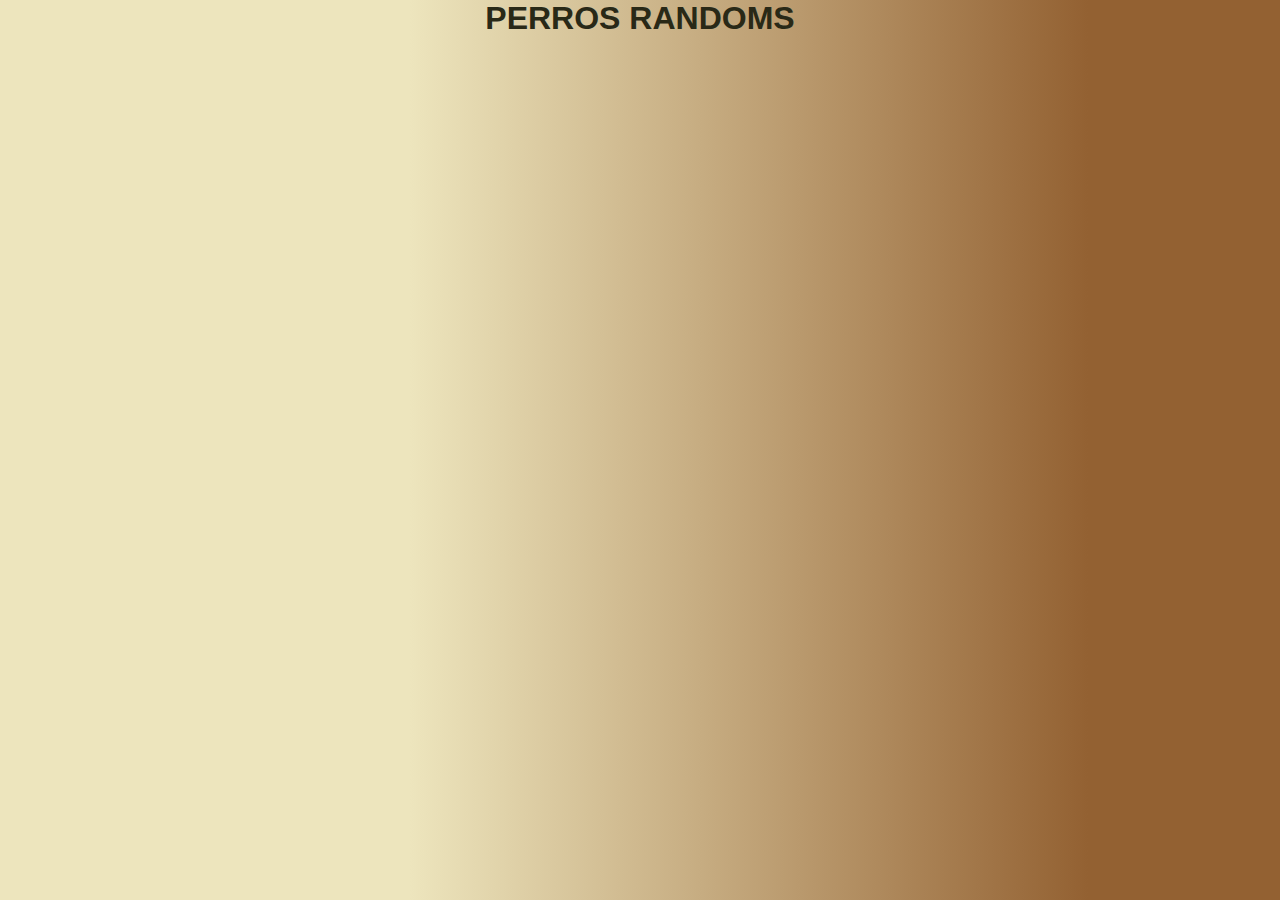
<file: 02_dogApi/index.html>
<!DOCTYPE html>
<html lang="en">
<head>
    <meta charset="UTF-8">
    <meta http-equiv="X-UA-Compatible" content="IE=edge">
    <meta name="viewport" content="width=device-width, initial-scale=1.0">
    <title>PERROS RANDOMS</title>
    <link rel="stylesheet" href="estilos.css">
    <link rel="preconnect" href="https://fonts.gstatic.com" crossorigin>
</head>
<body onload="changeDog()">
    <h1>PERROS RANDOMS</h1>
    
    <div id="imageDog">

    </div>
    <script src="app.js"></script>

</body>
</html>
</file>
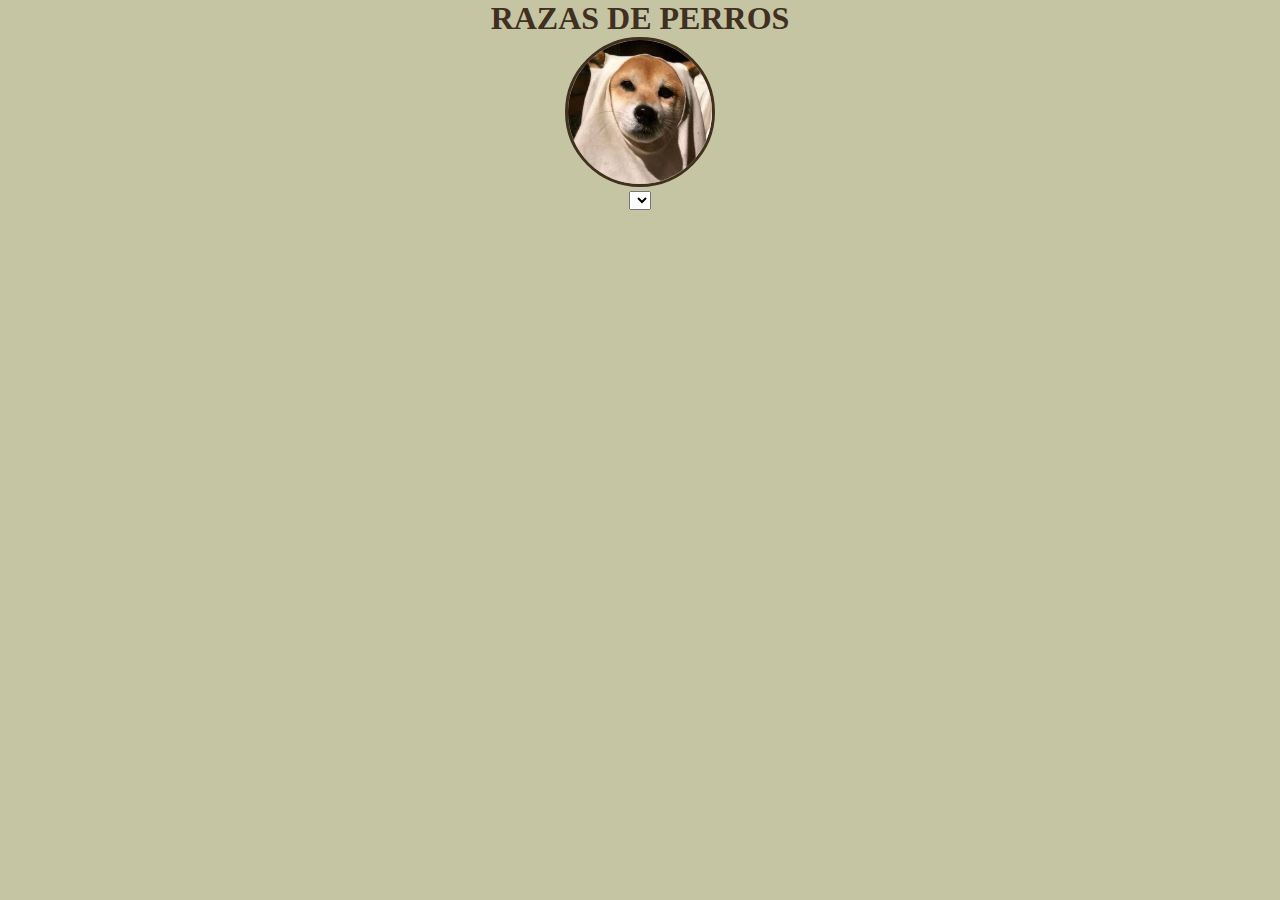
<file: 03_razas/index.html>
<!DOCTYPE html>
<html lang="en">
<head>
    <meta charset="UTF-8">
    <meta http-equiv="X-UA-Compatible" content="IE=edge">
    <meta name="viewport" content="width=device-width, initial-scale=1.0">
    <title>Document</title>
    <link rel="stylesheet" href="estilo.css">
</head>
<body onload="cargarRazas()">

    <h1>RAZAS DE PERROS</h1>
    <img src="perro.jpg" class="perro" alt="">
    <br>
    <select name="" id="razas" onchange="changePerritos(this.value)">
    
    </select>
    <div id="perritos">


    </div>

    <script src="app.js"></script>
</body>
</html>
</file>
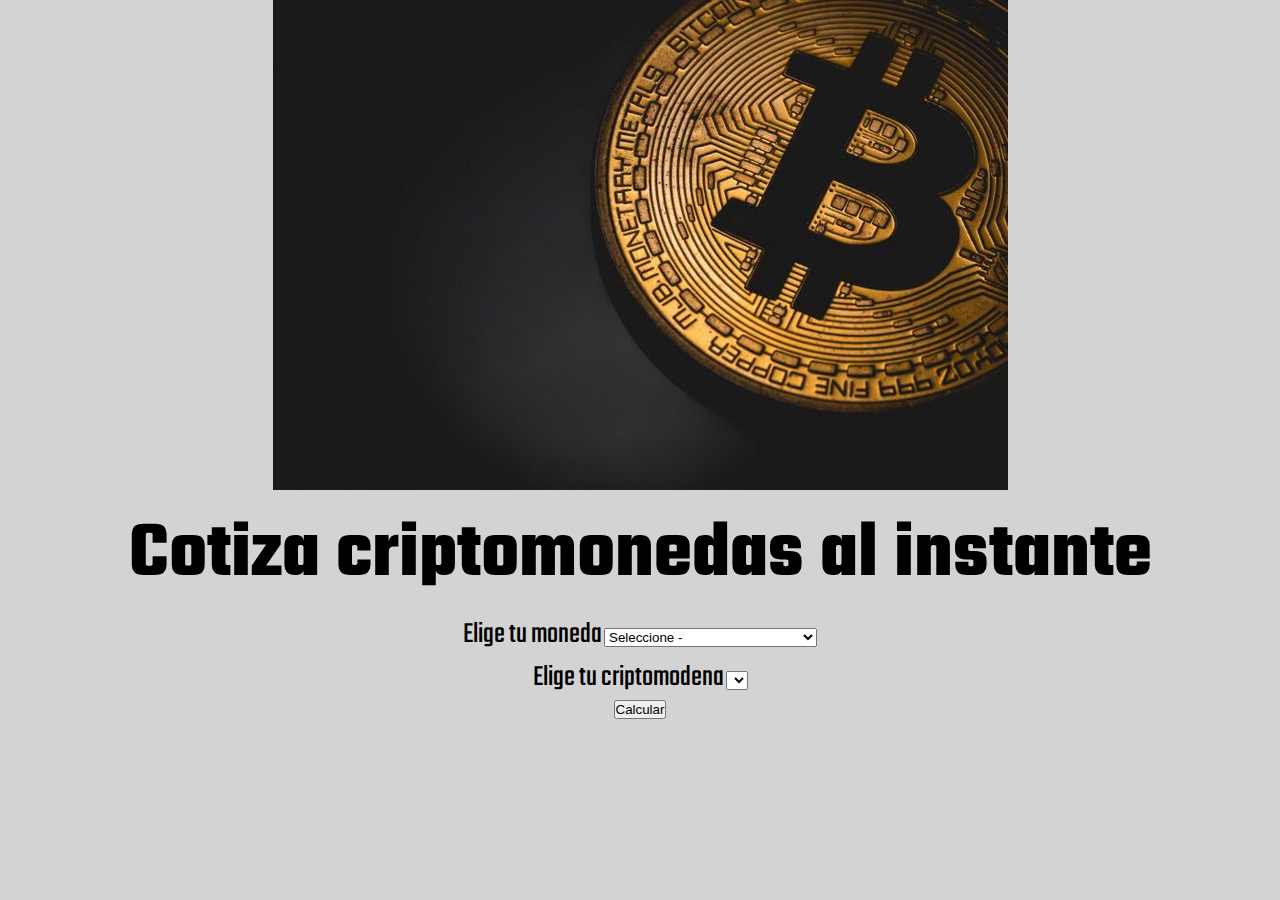
<file: 04_cotizador/index.html>
<!DOCTYPE html>
<html lang="en">
<head>
    <meta charset="UTF-8">
    <meta http-equiv="X-UA-Compatible" content="IE=edge">
    <meta name="viewport" content="width=device-width, initial-scale=1.0">
    <title>Cotizador De criptomonedas
    </title>
    <link rel="preconnect" href="https://fonts.gstatic.com" crossorigin>
<link href="https://fonts.googleapis.com/css2?family=Teko&display=swap" rel="stylesheet">
    <link rel="stylesheet" href="estilos.css">
</head>
<body onload="opcionesCriptomoneda()">
    <div class="contenedor">
        <div class="row">
            <img src="img.jpg">
        </div>
        <div class="one-half column">
            <h1 class="head"> Cotiza criptomonedas al instante</h1>
            <form>
                <div id="mjs-error"></div>
                <label>Elige tu moneda</label>
                <select onchange="cotizarMonedas()" id="moneda">
                <option value="">Seleccione -</option>
                <option value="USD">DOLAR DE ESTADOS UNIDOS</option>
                <option value="MXN">PESO MEXICANO</option>
                <option value="EUR">EURO</option>
                <option value="GBP">LIBRA ESTARLINA</option>
                
                </select>
                <br>
                <label>Elige tu criptomodena</label>
                <select
                onchange="cotizarMonedas()"
                id="criptomoneda"
                >
            </select>
            <br>
            <button
            type="button"
            class="boton"
            onclick="cotizarMoneda()"    
        >Calcular</button>
        </form>
        <div class="resultado" id="divResultado"></div>
        </div>
    </div>
    <script src="app.js"></script>
</body>
</html>
</file>
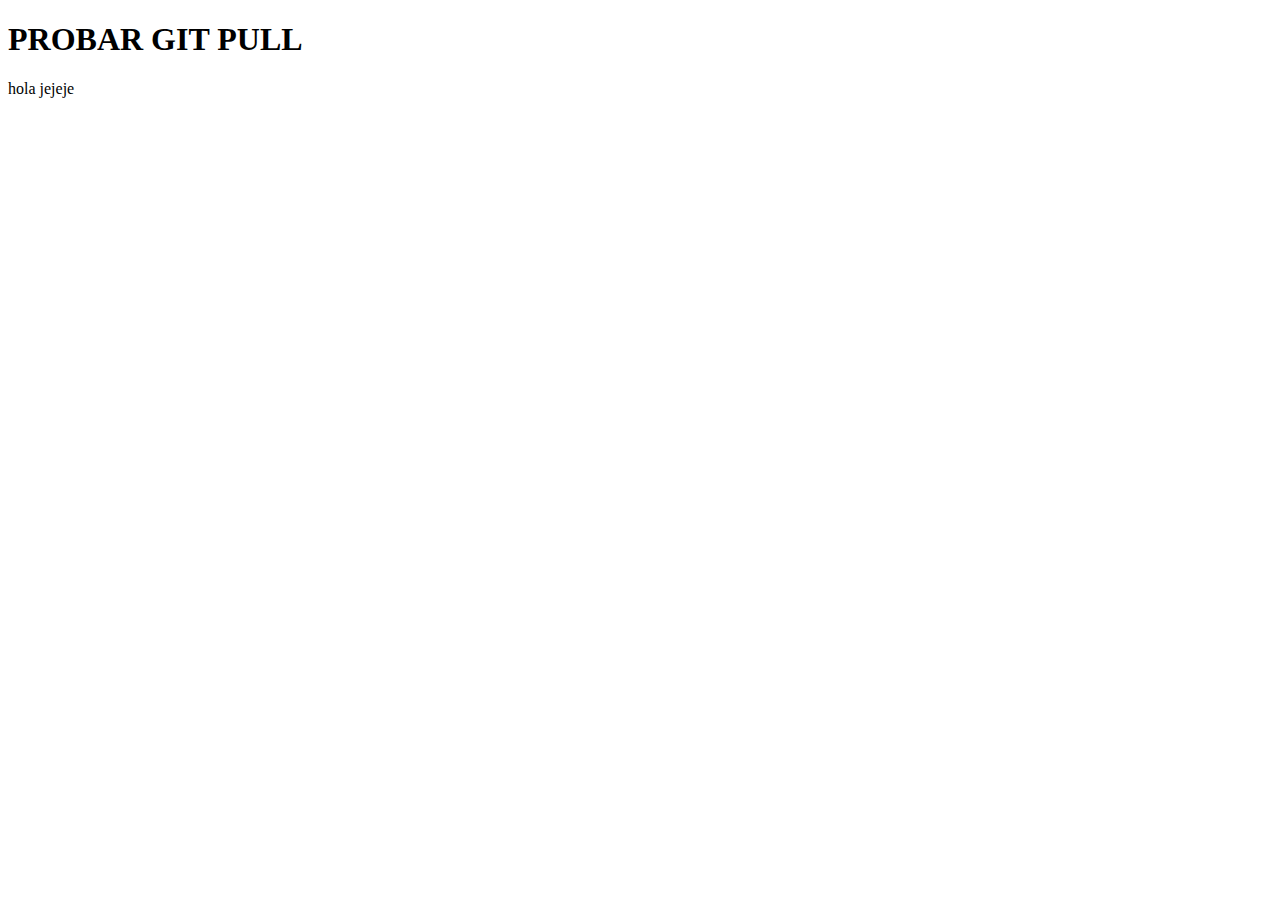
<file: 06_mipull/index.html>
<!DOCTYPE html>
<html lang="en">
<head>
    <meta charset="UTF-8">
    <meta http-equiv="X-UA-Compatible" content="IE=edge">
    <meta name="viewport" content="width=device-width, initial-scale=1.0">
    <title>Document</title>
</head>
<body>
    <h1>PROBAR GIT PULL</h1>
    <p>hola jejeje</p>
</body>
</html>
</file>
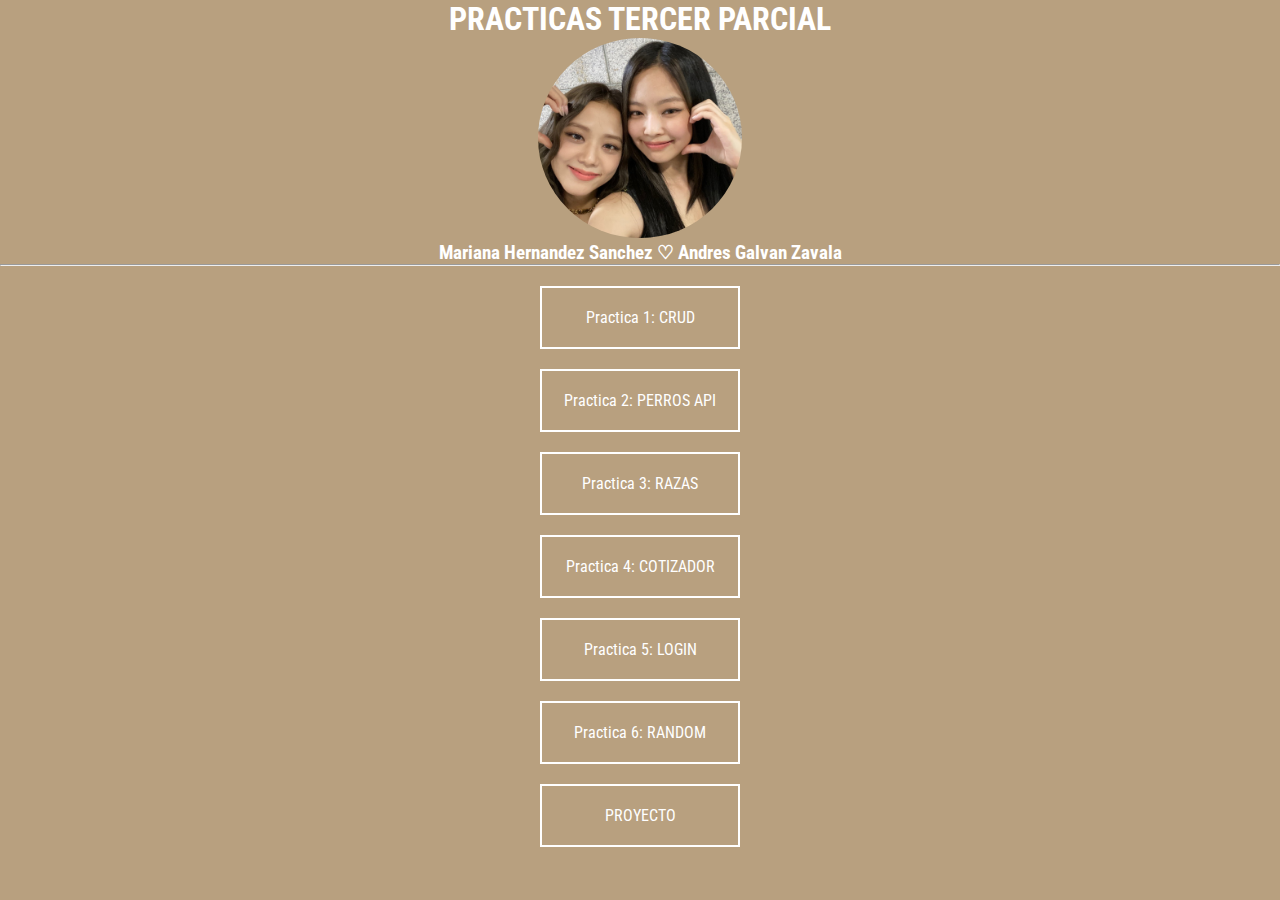
<file: 01_crud/menu.html>
<!DOCTYPE html>
<html lang="en">
<head>
    <meta charset="UTF-8">
    <meta http-equiv="X-UA-Compatible" content="IE=edge">
    <meta name="viewport" content="width=device-width, initial-scale=1.0">
    <title>PRACTICAS 3ER PARCIAL</title>
    <link href="https://fonts.googleapis.com/css2?family=Roboto+Condensed:ital,wght@1,300&display=swap" rel="stylesheet">
    <link rel="stylesheet" href="menu.css">
    
</head>
<body>
    <header>
        <h1>PRACTICAS TERCER PARCIAL</h1>
        <img src="uwu.png">
        <h3>Mariana Hernandez Sanchez ♡ Andres Galvan Zavala</h3>
    </header><hr>
    <ul>
        <li><a href="../01_crud/index.html">Practica 1: CRUD</a></li>
        <li><a href="../02_dogApi/index.html">Practica 2: PERROS API</a></li>
        <li><a href="../03_razas/index.html">Practica 3: RAZAS</a></li>
        <li><a href="../04_cotizador/index.html">Practica 4: COTIZADOR</a></li>
        <li><a href="../05_loginn/index.html">Practica 5: LOGIN</a></li>
        <li><a href="../07_random/index.html">Practica 6: RANDOM</a></li>
        <li><a href="../8_proyecto/index.html">PROYECTO</a></li>


        
    </ul>
</body>
</html>
</file>
<file: 02_dogApi/estilos.css>
*{
    padding: 0;
    margin: 0;
    box-sizing: border-box;
}

body{
    text-align: center;
    background: rgb(237,229,189);
background: linear-gradient(90deg, rgba(237,229,189,1) 32%, rgba(147,97,50,1) 85%);
}

h1{
    font-family: 'Anton', sans-serif;
    color: rgb(41, 41, 23);
}
</file>
<file: 03_razas/estilo.css>
*{
    padding: 0;
    margin: 0;
    box-sizing: border-box;
}

body{
    text-align: center;
    background: rgb(197, 197, 164);
}

h1{
    color:  rgb(65, 47, 31);

    
}

.perro{
    border-radius: 100%;
    height: 150px;
    border: 3px solid rgb(65, 47, 31);
    
}

img{
    border-radius: 10px;
    border: 3px solid rgb(65, 47, 31);
}
</file>
<file: 04_cotizador/estilos.css>
*{
    padding: 0;
    margin: 0;
    box-sizing: border-box;
}

body{
    font-family: 'Teko', sans-serif;
    text-align: center;
    background-color: lightgray;
}

.precio{
    font-size: 40px;
}

.info{
    font-size: 20px;
}

.head{
    font-size: 80px;
}

p{
    font-size: 30px;
    color: red;
}

label{
    font-size: 30px;
}

button{
    size: 50px;
}
</file>
<file: 01_crud/menu.css>
*{
    margin: 0;
    padding: 0;
    box-sizing: border-box;
}
body{
    background: #b8a07f;
    color: #fff;
    text-align: center;
    font-family: 'Roboto Condensed', sans-serif;
}
img{
    width: 200;
    height: 200px;
    border-radius: 100%;
}   

ul{
    list-style: none;
}
a{ 
    text-decoration: none;
    color: #fff;
    display: block;
    width: 200px;
    padding: 20px;
    margin: 20px auto;
    border: 2px solid #fff;
}
a:hover{
    box-shadow: 0 0 20px #fff;
    transform: scale(1.1);
}
</file>
